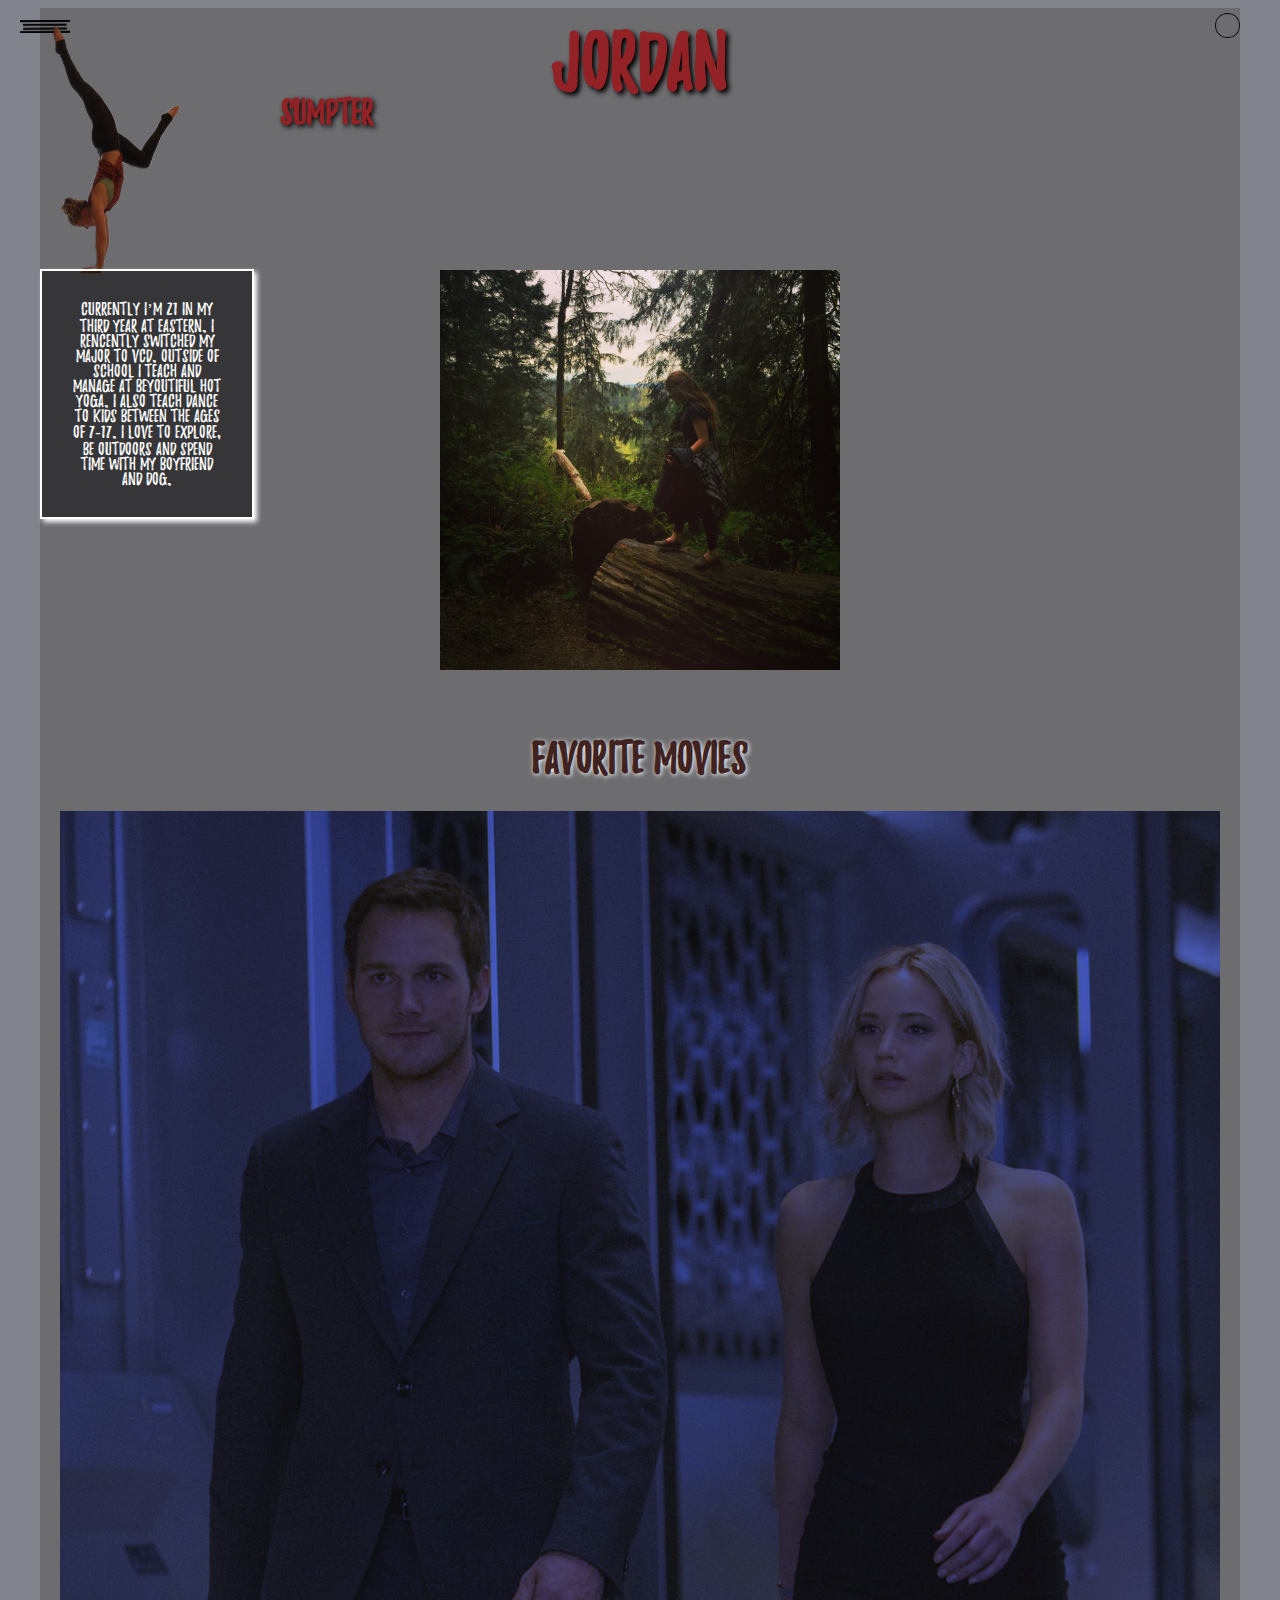
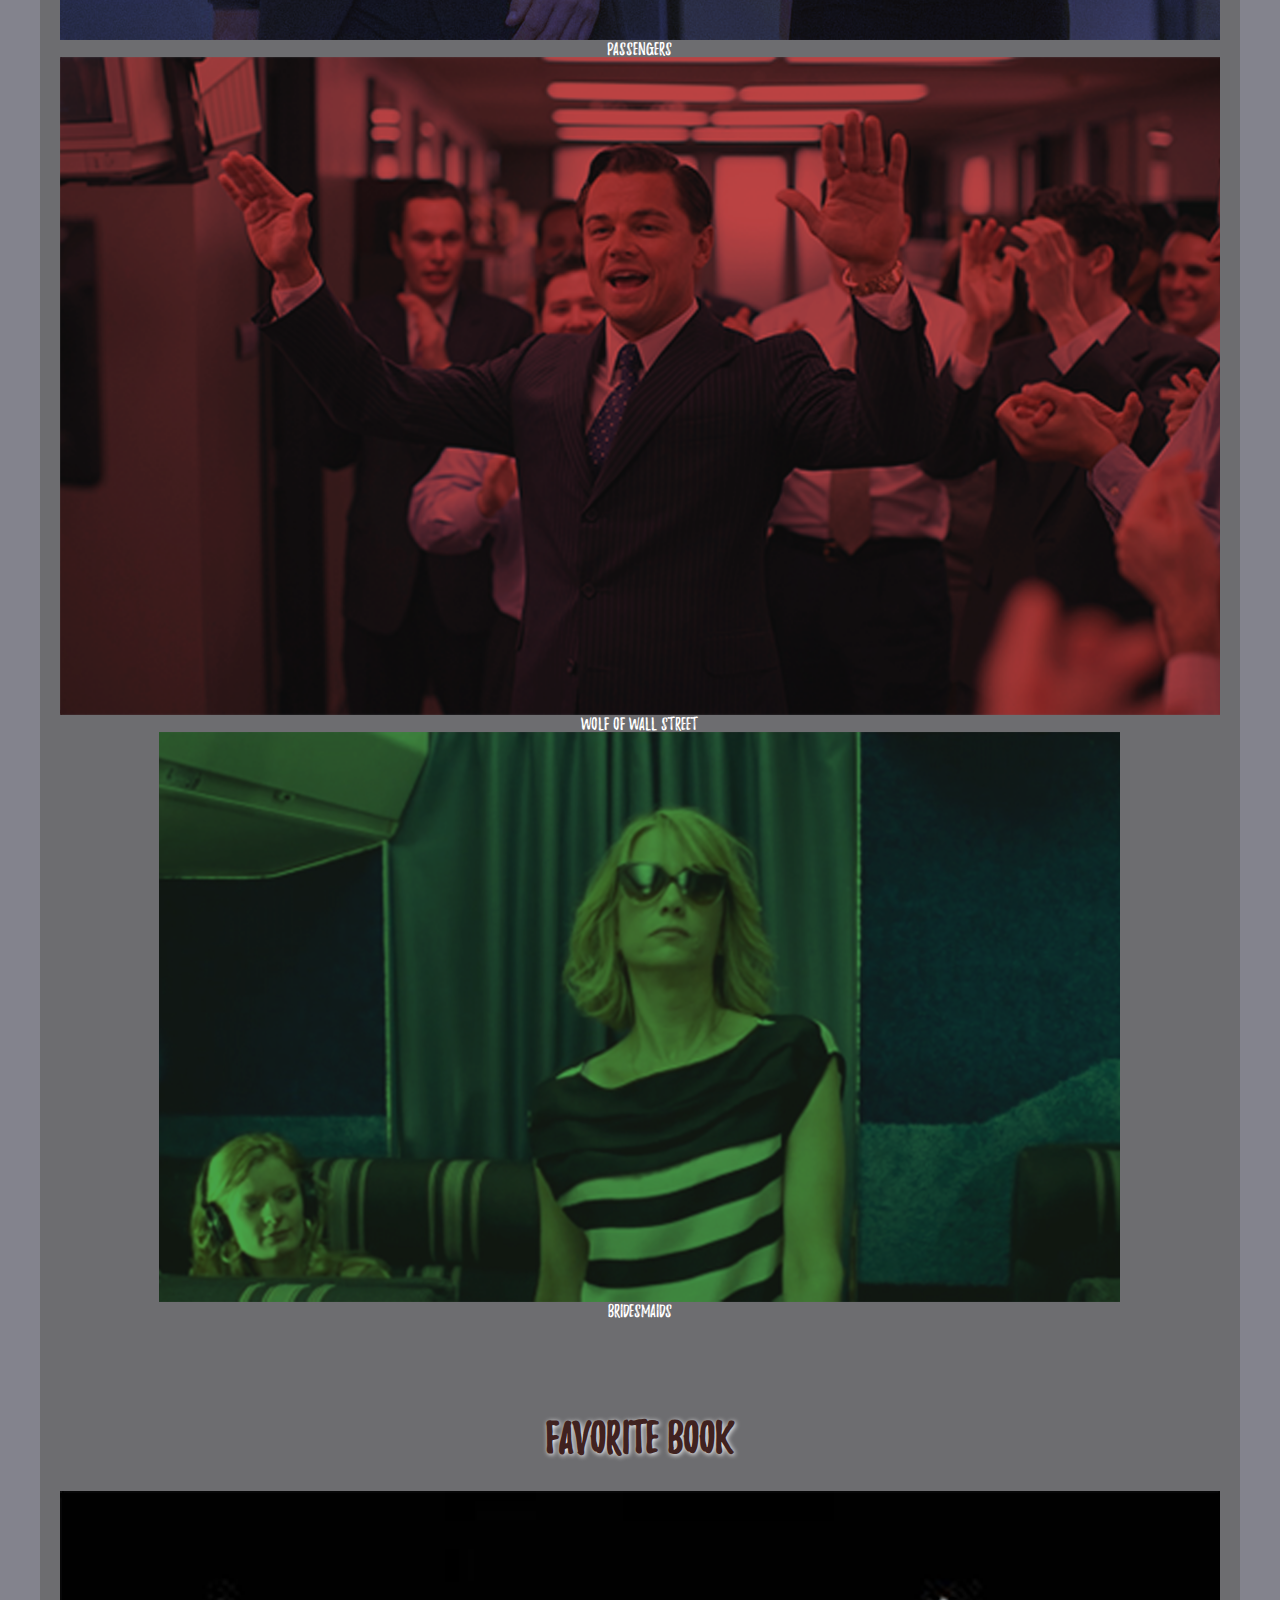
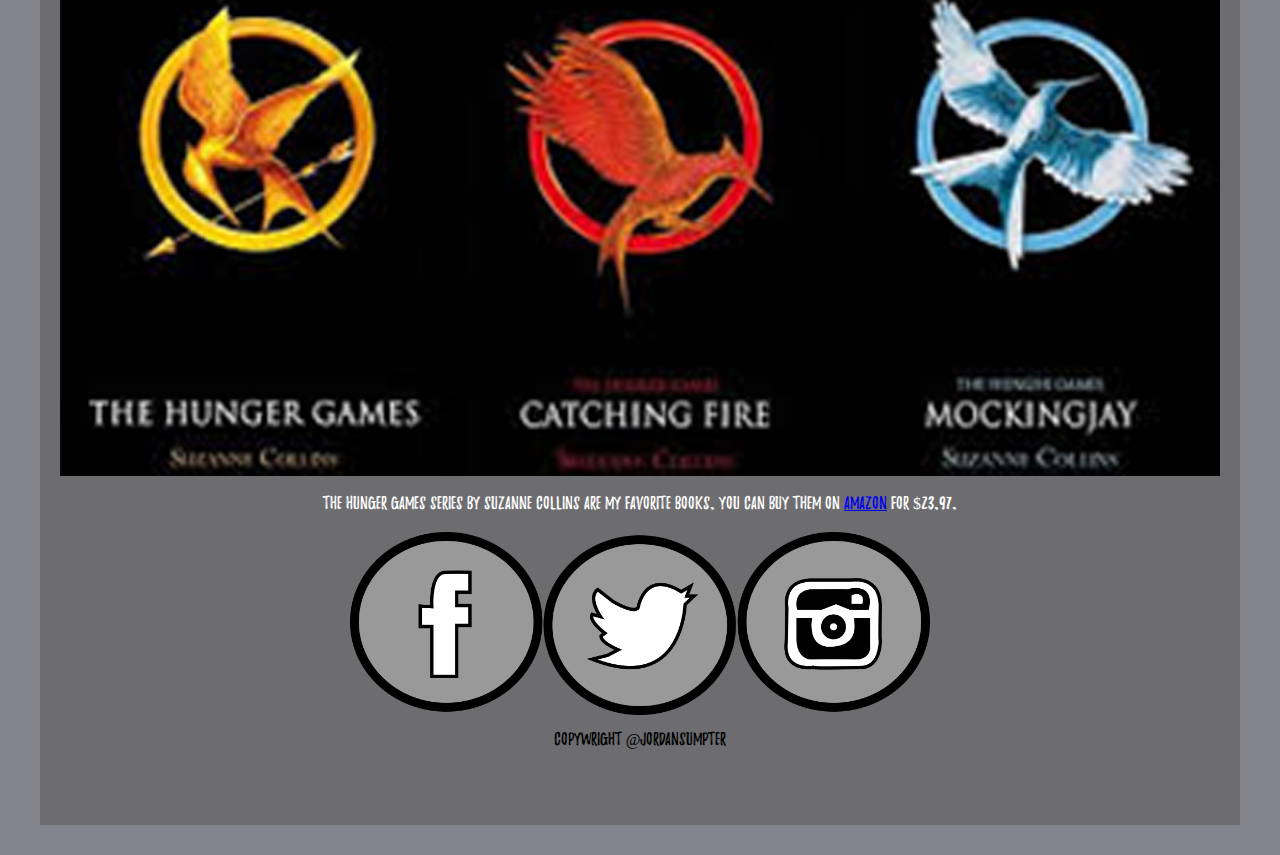
<file: index.html>
<!DOCTYPE html>
<html>
    
    <head>
        <meta charset="utf-8">
        <title>Personal Profile</title>
        <link rel="stylesheet" href="main.css">
    </head>
    
    <body>
    <div class="wrapper">
 
 
    <nav>   
        <div class="dropdown">
            <img src="assets/dropdownbar.png" class="drop">
            <img src="assets/circle.png" class="circle">
        </div>
    <nav>

        
    <header>    
        <div class="main-header">
            <img src="assets/handstand.png" class="handstand" alt="handstand">
            <h1 class="first">Jordan</h1>
            <h1 class="last">Sumpter</h1>
        </div>
   
        <div class="main-body">
            <img src="assets/IMG_7758.jpg" class="forest" alt="forest">
            <p class="bio">Currently I’m 21 in my third year at Eastern. I rencently switched my major to VCD. Outside of school I teach and manage at BeYoutiful Hot Yoga. I also teach dance to kids between the ages of 7-17. I love to explore, be outdoors and spend time with my boyfriend and dog.</p>
        </div>
    </header>
        
    <section>
        <h2 class="sub-heading movies">Favorite Movies</h2>
            <div>
		<img class="covers" src="assets/passangers.png">
                <figcaption>Passengers</figcaption>
        <img class="covers" src= "assets/wolf.png">
                <figcaption>Wolf of Wall Street</figcaption>
        <img class="covers" src="assets/bridesmaid.png">
                <figcaption>Bridesmaids</figcaption>
                    
	   </div>
    </section>    
        
    <section>    
        <h2 class="sub-heading books">Favorite Book</h2>
            <img src="assets/hungergames.png" alt="hungergames" class="hungergames">
            <p class="book">The Hunger games series by Suzanne Collins are my favorite books. You can buy them on <a href="https://www.amazon.com/Hunger-Games-Trilogy-3-Book/dp/B00PMGUR7S/ref=sr_1_5?ie=UTF8&qid=1490116300&sr=8-5&keywords=hunger+games+books+series" target="_blank">Amazon</a> for $23.97.</p>
    </section>
    
</body>
    
 <footer>
    <img src="assets/socialicons.png" class="icons" alt="icons">
    <p class="copywright">copywright @JordanSumpter </p>
 </footer>
</file>
<file: main.css>
@font-face {
  font-family: 'playlist_caps';
  src: url('../assets/fonts/playlist_caps-webfont.woff');
  
}

.wrapper {
    max-width: 95%;
    margin: 0 auto;
}

header {
    display: flex;
    justify-content: center;
    flex-flow: column nowrap;
}

body {
    background-color: #83838d;
}

nav {
    text-align: center;
    border: black;
    background-color: #6d6d70;
    max-width: 100%;
    padding: 10px;
    margin-bottom: 30px;
    font-family: playlist_caps;   
}

h4{
    margin-top: -40px auto;
}

.drop{
    width: 50px;
    position: absolute;
    top: 20px;
    left: 20px;
}

.drop:active {
    box-shadow: 0 5px 3px 0 gray;
    transform: translateY(4px);
    color: black;
}

.circle {
    width: 25px;
    position: absolute;
    top: 13px;
    right: 40px;
}

.circle:active {
    box-shadow: 0 5px 3px 0 gray;
    transform: translateY(4px);
    color: black;
}

.handstand {
    display: flex;
    flex-flow: column nowrap;
    justify-content: flex-end;
    width: 130px;
    height: 250px;
    position: absolute;
    left: 50px;
    top:25px;
    z-index: 1;
}

h1 {
  color: #932226;
  font-size: 4.5em;
  font-family: playlist_caps;
  margin: 0 auto;  
  text-align: center;
}

.first{
    position: relative;
    text-shadow: 3px 3px 5px black;
}

.last {
    position: absolute;
    left: 280px;
    font-size: 2em;
     text-shadow: 2px 2px 5px black;
}

section {
    display: flex;
    justify-content: center;
    flex-flow: column wrap;
    align-items: center;
}

.forest {
    position: relative;
    height: 400px;
    top: 173px;
    max-width: 100%;
    margin-bottom: 140px
}

.bio {
    z-index: 2;
    font-family: playlist_caps;
    margin-top: -370px;
    color: white;
    position: absolute;
    border: 2px solid white;
    padding: 30px;
    width: 150px;
    left: 40px;
    background-color: rgba(0, 0, 0, 0.5);
    box-shadow: 3px 3px 5px white;
    
    
}

h2 {
    text-align: center;
    color: #402220; 
    font-size: 2.5em;
    font-family: playlist_caps;
    text-shadow: 1px 1px 5px white;
    margin-top: 100px;
}

li {
  list-style: none;
    display: inline;
    border: 2px solid white;
    padding: 30px;
    justify-content: flex-end;
}

img {
    max-width: 100%;
    
}

.poster {
    display: flex;
    position: relative;
    justify-content: center;
    align-items: center;
    max-width: 50%;
}

figcaption {
    text-align: center;
    color: white;
}

.button{
    box-shadow: 0 6px 4px 0 gray, 0 6px 30px 5px gray;
    border-radius: 15px;
    z-index: 2;
}
.button:hover {
    background-color: white;
    color: black;
}

.button:active {
    background-color: white;
    box-shadow: 0 5px 3px 0 gray;
    transform: translateY(4px);
    color: black;
}

.hungergames {
    max-width: 100%;
    
}

.book {
    color:white;
    font-family: playlist_caps;
    line-height: 1.5;
    text-align: center;
    
}

a:visted {
    color: black; 
}

footer {
    background-color: #6d6d70;
    clear: both;
    padding-bottom: 10px;
    display: flex;
    justify-content: center;
    flex-flow: column wrap;
    align-items: center;
}

.icons {
    display: flex;
    position: relative;
    justify-content: center;
    align-items: baseline;
    max-width: 50%    
}

.copywright{
    font-family: playlist_caps;
    text-align: center;
}

/** media queries **/
 
@media (min-width: 600px) {
	section { 
	display: flex;
	flex-flow: row wrap;
		justify-content: space-around;
		
  }
	text-align: center;}
	.poster {
		width: 100%;
	}
	.book {
		width: 100%;
	}
	p {
		font-size: 1em;
}


/**

@media (max-midth: 200px) {
    .section {
        display: block;
        position: absolute;
        margin: auto ;
        justify-content: flex-end;   
    }
    
    h1 {
        font-size: 5em;
    }
    
    .wrapper {
        max-width: 55%;
        margin: 0 auto;
    }
}
</file>
